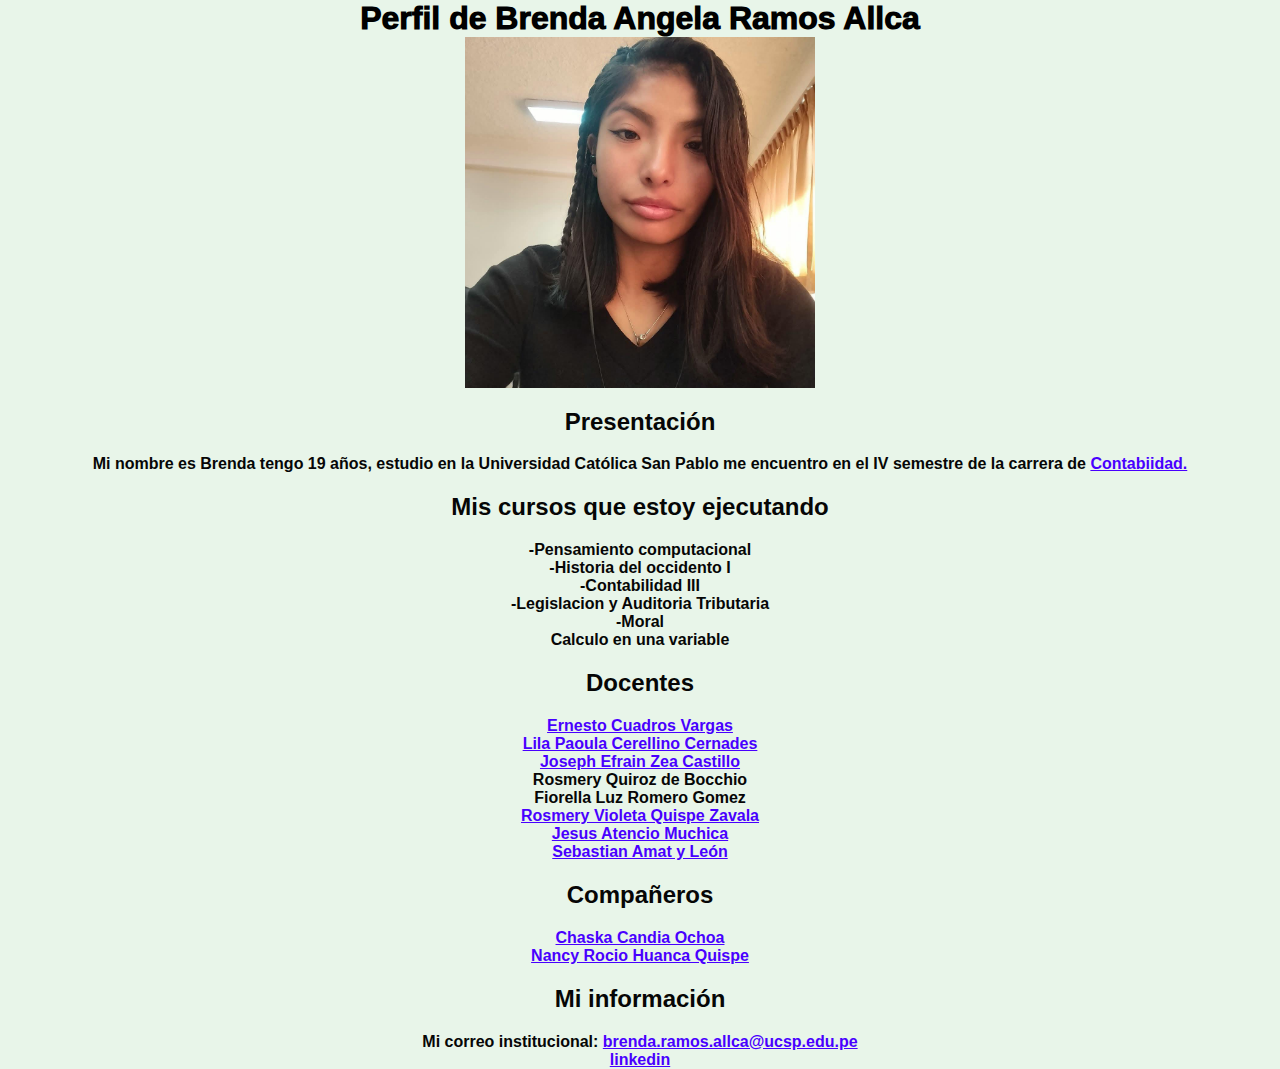
<file: index.html>
<!DOCTYPE html>
<html lang="en-PER">
<head>
    <meta charset="UTF-8">
    <meta name="viewport" content="width=device-width, initial-scale=1.0">
    <link rel="stylesheet" href="style.css">
    <title>Brenda Angela Ramos Allca</title>
<style>
    body {
      margin: 0;
      padding: 0;
      font-family: 'Segoe UI', Tahoma, Geneva, Verdana, sans-serif;
      background-color: #E8F5E9;
      color: #060606;
      display: flex;
      flex-direction: column;
      align-items: center;
    }
</style>
</head>
<body>
    <h1>Perfil de Brenda Angela Ramos Allca</h1>
     <img src="FOTO.jpeg" width="350px">
    <h2>Presentación</h2>
    <p>Mi nombre es Brenda tengo 19 años, estudio en la <strong>Universidad Católica San Pablo</strong> me encuentro en el IV semestre de la carrera de <strong><a href="https://ucsp.edu.pe/carreras/contabilidad/">Contabiidad.</a></strong></p>
    <h2>Mis cursos que estoy ejecutando</h2>
    <p>-Pensamiento computacional</p>
    <p>-Historia del occidento I</p>
    <p>-Contabilidad III</p>
    <p>-Legislacion y Auditoria Tributaria</p>
    <P>-Moral</P>
    <p>Calculo en una variable</p>
    <h2>Docentes</h2>
    <p><a href="https://www.linkedin.com/in/ecuadrosv/">Ernesto Cuadros Vargas</a></p>
    <p><a href="https://www.linkedin.com/in/lila-paola-cerellino-cernades-42a47b56/">Lila Paoula Cerellino Cernades</a></p>
    <p><a href="https://www.linkedin.com/in/joseph-zea-castillo-37065b264/">Joseph Efrain Zea Castillo</a><p>
    <p>Rosmery Quiroz de Bocchio</p>
    <p>Fiorella Luz Romero Gomez</p>
    <P><a href="https://www.linkedin.com/in/rosmery-violeta-quispe-zavala-58374638/">Rosmery Violeta Quispe Zavala</a></P>
    <p><a href="https://www.linkedin.com/in/jes%C3%BAs-conrado-atencio-muchica-a35738344/">Jesus Atencio Muchica</a></p>
    <p><a href="https://www.linkedin.com/in/sebastian-amat-y-le%C3%B3n-arispe/">Sebastian Amat y León</a></p>
    <h2>Compañeros</h2>
    <p><a href="https://chaskacandia.github.io/chaskacandiaochoa.github.io/">Chaska Candia Ochoa</a></p>
    <p><a href="https://nancyhuanca2006-creator.github.io/Perfil-personal-de-Rocio/">Nancy Rocio Huanca Quispe</a></p>
    <h2>Mi información</h2>
    <P>Mi correo institucional: <a href="mailto:brenda.ramos.allca@ucsp.edu.pe">brenda.ramos.allca@ucsp.edu.pe</a></P>
    <p><a href="https://www.linkedin.com/in/brenda-angela-ramos-allca-a20282386/">linkedin</a></p>
</file>
<file: style.css>
body {
    font-family: Arial, Helvetica, sans-serif;
    background-image: url(https://plus.unsplash.com/premium_photo-1667502842264-9cdcdac36086?q=80&w=2022&auto=format&fit=crop&ixlib=rb-4.0.3&ixid=M3wxMjA3fDB8MHxwaG90by1wYWdlfHx8fGVufDB8fHx8fA%3D%3D) ;
    color: black;
    text-align: center;
  }


p{
    font-family: "Dosis", sans-serif;
    font-optical-sizing: auto;
    font-weight: 650;
    font-style: normal;
    margin: 0;
}

h1{
    font-family: "Hind Siliguri", sans-serif;
    font-weight: 1000;
    font-style: normal;
    color: rgb(0, 0, 0);
    text-align: center;
    margin: 0;
}
.t{
    color: rgb(203, 2, 2);
    text-shadow: 3px 3px rgb(104, 79, 79);
    font-family: 'Pacifico', cursive;
    font-weight: 300;
    font-style: normal;
    font-size: 75px;
}
.uno{
    color: white;
    background-color: #1e152ad5;
    margin: 20px auto;
    border-radius: 20px;
    padding: 20px;
    max-height: 250px;
    max-width: 600px; 
}

.left{
    float: left;
    border-radius: 10px;
}
.contenido{
    padding-left: 130px;
    padding-top: 35px;
    padding-bottom: 30px;
}
a:link{
    color: rgb(72, 0, 255);
}
a:visited{
    color: rgb(72, 0, 255);
}
a:hover{
    color: rgb(207, 149, 149);
}
a:active{
    color: pink;
}
</file>
